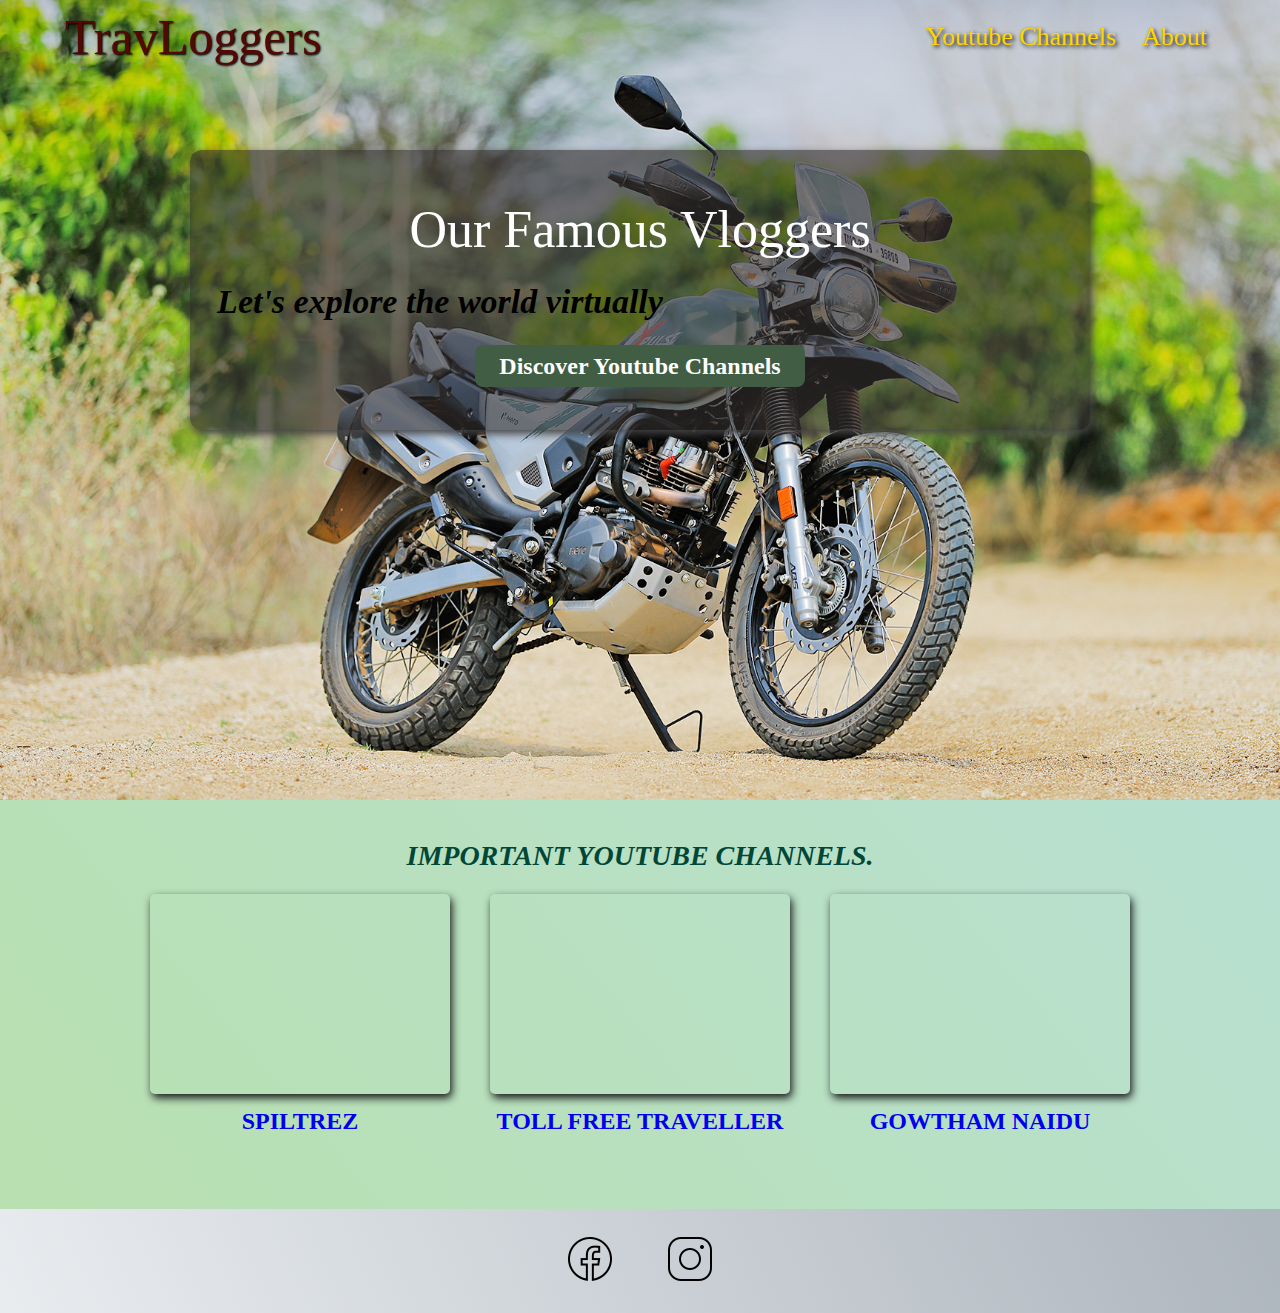
<file: index.html>
<!DOCTYPE html>
<html lang="en">

<head>
    <meta charset="UTF-8">
    <meta http-equiv="X-UA-Compatible" content="IE=edge">
    <meta name="viewport" content="width=device-width, initial-scale=1.0">
    <link rel="stylesheet" href="/styles/styles.css">
    <link rel="stylesheet" href="/styles/shared.css">
    <title>TravLoggers</title>
</head>

<body>
    <header id="container">
        <div id="page-logo">
            <a href="/index.html">TravLoggers</a>
        </div>
        <nav>
            <ul>
                <li>
                    <a href="/youtube-channels.html">Youtube Channels</a>
                </li>
                <li>
                    <a href="/about.html">About</a>
                </li>
            </ul>
        </nav>
    </header>
    <main>
        <section id="hero">
            <div id="hero-content">
                <h1>Our Famous Vloggers</h1>
                <p>Let's explore the world virtually</p>
                <a href="/youtube-channels.html">Discover Youtube Channels</a>
            </div>
        </section>
        <section id="imp-ytube-channels">
            <h2>Important Youtube Channels.</h2>
            <ul class="ytube-channels">
                <li class="ytube">
                    <!-- <a href="https://www.youtube.com/c/SpilTrez/videos" target="_blank">
                        <img src="/images/ytube-channels/himalayan.jpeg" alt="SpilTrez channel">
                    </a> -->
                    <iframe width="560" height="315" src="https://www.youtube.com/embed/jnv-xaVKHHw"
                        title="YouTube video player" frameborder="0"
                        allow="accelerometer; autoplay; clipboard-write; encrypted-media; gyroscope; picture-in-picture"
                        allowfullscreen></iframe>
                    <p>
                        <a href="https://www.youtube.com/c/SpilTrez/about">
                            <strong>
                                SpilTrez
                            </strong>
                        </a>
                    </p>
                </li>
                <li class="ytube">
                    <!-- <a href="https://www.youtube.com/c/TollFreeTraveller/videos" target="_blank">
                        <img src="/images/ytube-channels/thunderbird.jpeg" alt="Tollfreetraveller channel">
                    </a> -->
                    <iframe width="560" height="315" src="https://www.youtube.com/embed/9660cqvNJtM"
                        title="YouTube video player" frameborder="0"
                        allow="accelerometer; autoplay; clipboard-write; encrypted-media; gyroscope; picture-in-picture"
                        allowfullscreen></iframe>
                    <p>
                        <a href="https://www.youtube.com/c/TollFreeTraveller/about">
                            <strong>
                                Toll Free Traveller
                            </strong>
                        </a>
                    </p>
                </li>
                <li class="ytube">
                    <!-- <a href="https://www.youtube.com/c/GowthamNaidu/videos" target="_blank">
                        <img src="/images/ytube-channels/classic.jpeg" alt="Gowthamnaidu channel">
                    </a> -->
                    <iframe width="560" height="315" src="https://www.youtube.com/embed/69ZHgCU25H4"
                        title="YouTube video player" frameborder="0"
                        allow="accelerometer; autoplay; clipboard-write; encrypted-media; gyroscope; picture-in-picture"
                        allowfullscreen></iframe>
                    <p>
                        <a href="https://www.youtube.com/c/GowthamNaidu/about">
                            <strong>
                                Gowtham Naidu
                            </strong>
                        </a>
                    </p>
                </li>
            </ul>
        </section>
    </main>
    <footer>
        <ul>
            <li>
                <a href="https://www.facebook.com/" target="_blank">
                    <img src="/images/icons/Facebook-50-100px/icons8-facebook-50.png" alt="Facebook logo">
                </a>
            </li>
            <li>
                <a href="https://www.instagram.com/" target="_blank">
                    <img src="/images/icons/Instagram-50-100px/icons8-instagram-50.png" alt="Instagram logo">
                </a>
            </li>
        </ul>
    </footer>
</body>

</html>
</file>
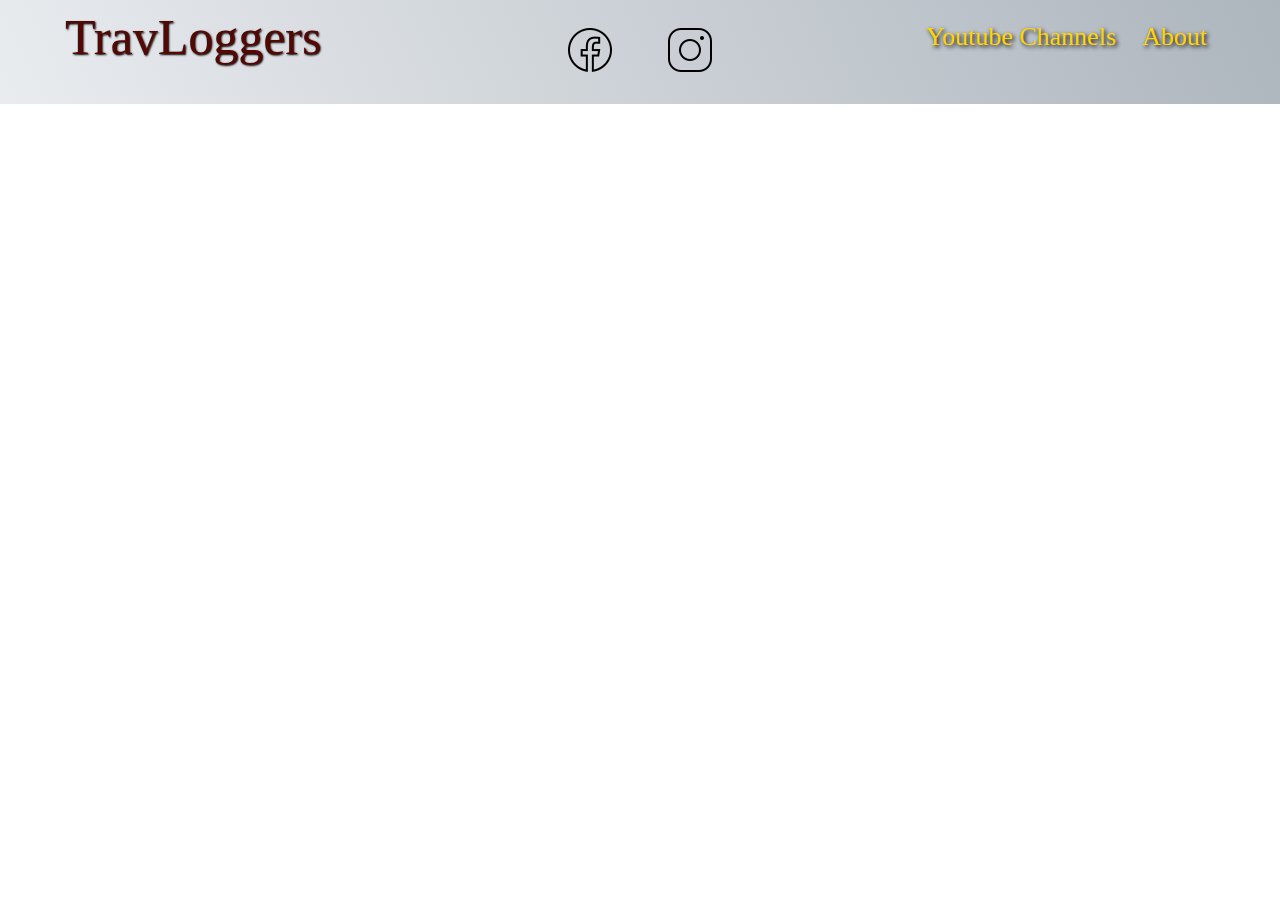
<file: about.html>
<!DOCTYPE html>
<html lang="en">

<head>
    <meta charset="UTF-8">
    <meta http-equiv="X-UA-Compatible" content="IE=edge">
    <meta name="viewport" content="width=device-width, initial-scale=1.0">
    <link rel="stylesheet" href="/styles/styles.css">
    <link rel="stylesheet" href="/styles/shared.css">
    <link rel="stylesheet" href="/styles/about.css">
    <title>About</title>
</head>

<body>
    <header id="container">
        <div id="page-logo">
            <a href="/index.html">TravLoggers</a>
        </div>
        <nav>
            <ul>
                <li>
                    <a href="/youtube-channels.html">Youtube Channels</a>
                </li>
                <li>
                    <a href="/about.html">About</a>
                </li>
            </ul>
        </nav>
    </header>
    <main></main>
    <footer>
        <ul>
            <li>
                <a href="https://www.facebook.com/" target="_blank">
                    <img src="/images/icons/Facebook-50-100px/icons8-facebook-50.png" alt="Facebook logo">
                </a>
            </li>
            <li>
                <a href="https://www.instagram.com/" target="_blank">
                    <img src="/images/icons/Instagram-50-100px/icons8-instagram-50.png" alt="Instagram logo">
                </a>
            </li>
        </ul>
    </footer>
</body>

</html>
</file>
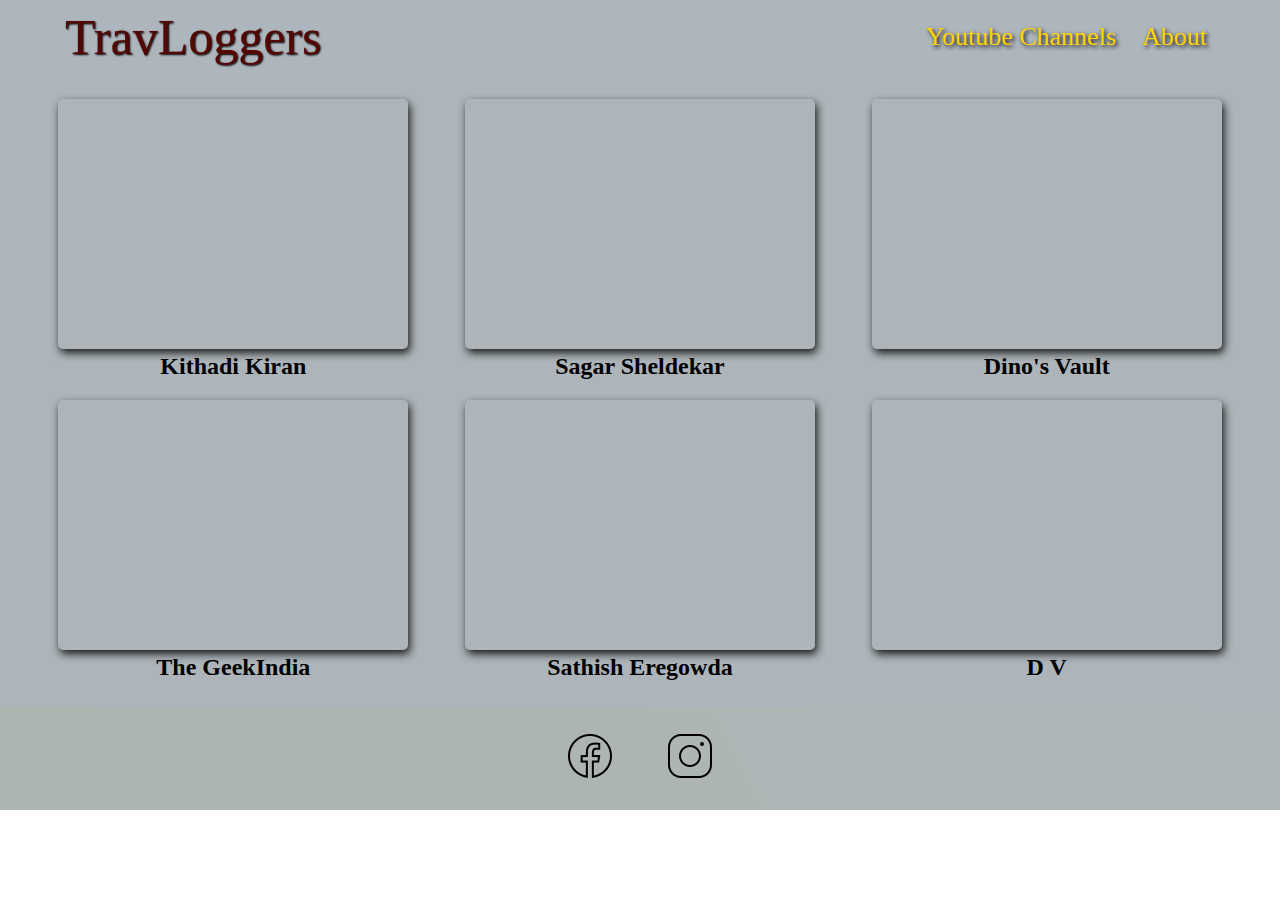
<file: youtube-channels.html>
<!DOCTYPE html>
<html lang="en">

<head>
    <meta charset="UTF-8">
    <meta http-equiv="X-UA-Compatible" content="IE=edge">
    <meta name="viewport" content="width=device-width, initial-scale=1.0">
    <link rel="stylesheet" href="/styles/styles.css">
    <link rel="stylesheet" href="/styles/shared.css">
    <!-- <link rel="stylesheet" href="/styles/ytube-channels.css"> -->
    <link rel="stylesheet" href="/styles/grid.css">
    <title>Youtube-Channels</title>
</head>

<body>
    <header id="container">
        <div id="page-logo">
            <a href="/index.html">TravLoggers</a>
        </div>
        <nav>
            <ul>
                <li>
                    <a href="/youtube-channels.html">Youtube Channels</a>
                </li>
                <li>
                    <a href="/about.html">About</a>
                </li>
            </ul>
        </nav>
    </header>
    <main>
        <ul id="thumbnails">
            <li class="thumbnail">
                <iframe width="560" height="315" src="https://www.youtube.com/embed/exJNxlmH65M"
                    title="YouTube video player" frameborder="0"
                    allow="accelerometer; autoplay; clipboard-write; encrypted-media; gyroscope; picture-in-picture"
                    allowfullscreen></iframe>
                <!-- Added div for showing text below the video link -->
                <div class="desc">
                    <a href="https://www.facebook.com/Kithadikiran" target="_blank">Kithadi Kiran</a>
                </div>
            </li>

            <li class="thumbnail">
                <iframe width="560" height="315" src="https://www.youtube.com/embed/isYaqR8TFwY"
                    title="YouTube video player" frameborder="0"
                    allow="accelerometer; autoplay; clipboard-write; encrypted-media; gyroscope; picture-in-picture"
                    allowfullscreen></iframe>
                <!-- Added div for showing text below the video link -->
                <div class="desc">
                    <a href="https://twitter.com/Sagarsheldekar" target="_blank">Sagar Sheldekar</a>
                </div>
            </li>

            <li class="thumbnail">
                <iframe width="560" height="315" src="https://www.youtube.com/embed/HgXz0vICIVA"
                    title="YouTube video player" frameborder="0"
                    allow="accelerometer; autoplay; clipboard-write; encrypted-media; gyroscope; picture-in-picture"
                    allowfullscreen></iframe>
                <!-- Added div for showing text below the video link -->
                <div class="desc"><a href="https://www.facebook.com/dinosvault" target="_blank">Dino's Vault</a></div>
            </li>

            <li class="thumbnail">
                <iframe width="560" height="315" src="https://www.youtube.com/embed/E8wYFqmUuDA"
                    title="YouTube video player" frameborder="0"
                    allow="accelerometer; autoplay; clipboard-write; encrypted-media; gyroscope; picture-in-picture"
                    allowfullscreen></iframe>
                <!-- Added div for showing text below the video link -->
                <div class="desc"><a href="https://www.facebook.com/TheGeekIndia/" target="_blank">The GeekIndia</a>
                </div>
            </li>

            <li class="thumbnail">
                <iframe width="560" height="315" src="https://www.youtube.com/embed/BHExjPx3XLE"
                    title="YouTube video player" frameborder="0"
                    allow="accelerometer; autoplay; clipboard-write; encrypted-media; gyroscope; picture-in-picture"
                    allowfullscreen></iframe>
                <!-- Added div for showing text below the video link -->
                <div class="desc"><a href="https://www.youtube.com/c/SathishEregowda/about" target="_blank">Sathish Eregowda</a></div>
            </li>

            <li class="thumbnail">
                <iframe width="560" height="315" src="https://www.youtube.com/embed/u1K0ABP-d3w"
                    title="YouTube video player" frameborder="0"
                    allow="accelerometer; autoplay; clipboard-write; encrypted-media; gyroscope; picture-in-picture"
                    allowfullscreen></iframe>
                <!-- Added div for showing text below the video link -->
                <div class="desc"><a href="https://www.instagram.com/deepu.vlogs/" target="_blank">D V</a></div>
            </li>
        </ul>
    </main>
    <footer>
        <ul>
            <li>
                <a href="https://www.facebook.com/" target="_blank">
                    <img src="/images/icons/Facebook-50-100px/icons8-facebook-50.png" alt="Facebook logo">
                </a>
            </li>
            <li>
                <a href="https://www.instagram.com/" target="_blank">
                    <img src="/images/icons/Instagram-50-100px/icons8-instagram-50.png" alt="Instagram logo">
                </a>
            </li>
        </ul>
    </footer>
</body>

</html>
</file>
<file: styles/styles.css>
* {
    margin: 0;
    padding: 0;
    box-sizing: border-box;
}

#hero {
    height: 800px;
    background-image: url('/images/cv3.jpeg');
    background-size: cover;
    background-position: center;
}

#hero-content {
    width: 900px;
    background-color: rgba(51, 47, 47, 0.6);
    box-shadow: 2px 4px 8px rgb(68, 67, 67);
    text-align: center;
    padding: 50px 0;
    margin: 0 auto;
    position: relative;
    top: 150px;
    border-radius: 12px;
}

#hero-content h1 {
    color: white;
    font-size: 52px;
    font-weight: 300;
}

#hero-content p {
    color: black;
    font-size: 34px;
    font-weight: 800;
    margin: 24px 0 32px 0;
    position: relative;
    right: 200px;
    font-style: italic;
}

#hero-content a {
    color: white;
    font-size: 24px;
    font-weight: 600;
    text-decoration: none;
    background-color: #415d43;
    padding: 8px 24px;
    border-radius: 8px;
}

#hero-content a:hover, #hero-content a:active {
    background-color: #415d55;
    padding: 10px 24px;
}

/* Important youtube channels */
#imp-ytube-channels {
    padding: 24px;
    /* background-color: #b8e0d2; */
    background: linear-gradient(50deg, #b8e0b0, #b8e0d2);
}

.ytube img {
    height: 200px;
    width: 100%;
    box-shadow: 2px 4px 8px rgb(68, 67, 67);
    border-radius: 5px;
}

.ytube iframe {
    height: 200px;
    width: 300px;
    position: relative;
    border-radius: 5px;
    box-shadow: 2px 4px 8px rgb(24, 25, 25);
}

.ytube-channels {
    display: flex;
    width: 90%;
    align-items: center;
    justify-content: center;
    margin: auto;
    margin-bottom: 40px;
    text-transform: uppercase;
}

.ytube-channels a {
    text-decoration: none;
}

.ytube {
    margin: 10px 20px;
}

.ytube p {
    margin-top: 10px;
    text-align: center;
    font-size: 24px;
    color: #03543f;
}

#imp-ytube-channels h2 {
    text-align: center;
    margin: 16px 12px 12px 12px;
    font-size: 28px;
    text-transform: uppercase;
    color: #014737;
    font-weight: bold;
    font-style: oblique;
}
</file>
<file: styles/shared.css>
ul {
    list-style: none;
}

#page-logo a {
    padding: 5px;
    text-decoration: none;
    font-size: 50px;
    color: #540804;
    text-shadow: 1px 1px 2px rgb(0, 0, 0);
}

#container {
    display: flex;
    align-items: center;
    justify-content: space-between;
    padding: 8px 60px;
    width: 100%;
    position: absolute;
}

#container nav ul {
    display: flex;
    align-items: center;
    /* justify-content: flex-end; */
}

#container nav ul li {
    margin: 0px 8px;
}

#container nav ul li a {
    padding: 5px;
    text-decoration: none;
    font-size: 26px;
    color: #ffd400;
    text-shadow: 2px 2px 4px rgb(0, 0, 0);
}

#container nav ul li a:hover, #container nav ul li a:active {
    color: black;
    background-color: #ffd400;
    border-radius: 5px;
}

/* Footer */

footer {
    background: linear-gradient(65deg, #e9ecef, #adb5bd);
    padding: 25px;
}

footer ul {
    display: flex;
    justify-content: center;
}

footer ul li {
    margin: 0 25px;
}
</file>
<file: styles/about.css>
footer {
    position: static;
}
</file>
<file: styles/ytube-channels.css>
main {
    background-color: #adb5bd;
}

#container {
    position: static;
    background-color: #adb5bd;
}

#thumbnails {
    padding: 15px 30px;
    display: flex;
    justify-content: space-around;
}

.thumbnail {
    display: flex;
    flex-direction: column;
    background-color: #adb5ba;
    padding: 10px;
}

.thumbnail iframe {
    height: 250px;
    width: 350px;
    position: relative;
    border-radius: 5px;
    box-shadow: 2px 4px 8px rgb(24, 25, 25);
}

.thumbnail a {
    text-decoration: none;
    margin-top: 25px;
    text-align: center;
    font-size: 24px;
    color: black;
    font-weight: bold;
}

footer {
    position: relative;
    bottom: 0px;
    width: 100%;
    background: linear-gradient(65deg, #adb5b1, #adb5b8);
}
</file>
<file: styles/grid.css>
main {
    background-color: #adb5bd;
}

#container {
    position: static;
    background-color: #adb5bd;
}

#thumbnails {
    padding: 15px 30px;
    width: 100%;
    display: grid;
    /* Added auto for maximizing 3columns. */
    grid-template-columns: auto auto auto;
    /* for bringing text at the center. */
    text-align: center;
}

.thumbnail {
    /* display: flex;
    flex-direction: column; */
    background-color: #adb5ba;
    padding: 10px;
}

.thumbnail iframe {
    height: 250px;
    width: 350px;
    position: relative;
    border-radius: 5px;
    box-shadow: 2px 4px 8px rgb(24, 25, 25);
}

.thumbnail a {
    text-decoration: none;
    margin-top: 25px;
    text-align: center;
    font-size: 24px;
    color: black;
    font-weight: bold;
}

footer {
    position: static;
    bottom: 0px;
    width: 100%;
    background: linear-gradient(65deg, #adb5b1, #adb5b8);
}
</file>
